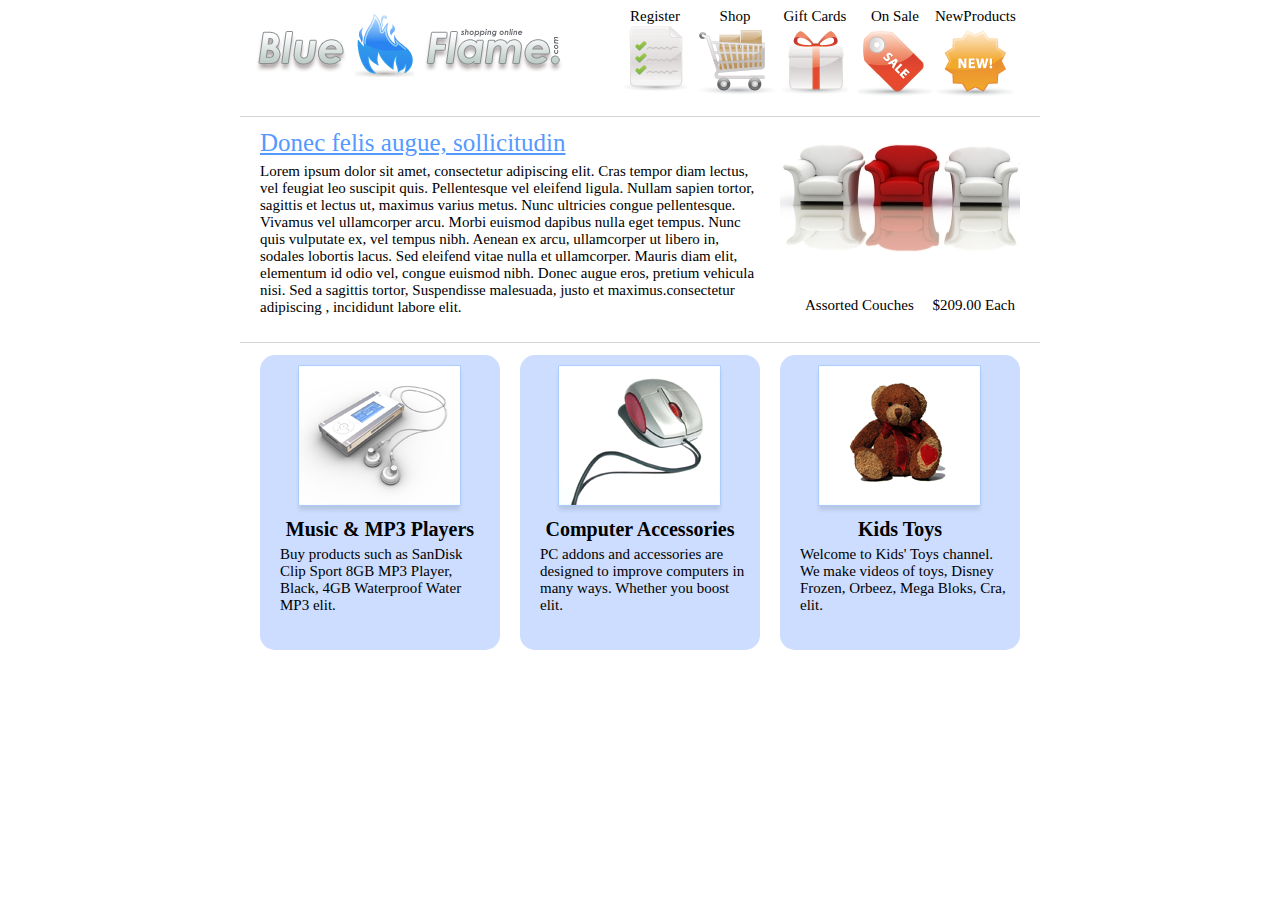
<file: index.html>
﻿<!DOCTYPE html>
<html>
<head>
	<title></title>
	<meta charset="UTF-8">
	<link rel="stylesheet" type="text/css" href="CSS/all.css" />
</head>
<body>
<div class="wrap">
<div class="header">
	<div class="head-left">
	<img src="images/logo.png"/>
	</div>
	<div class="head-right">
	<div class="space">
	Register
	<img src="images/menu-1.png"/>
	</div>
	<div class="space">	
	Shop
	<img src="images/menu-2.png"/>
	</div>
	<div class="space">
	Gift Cards
	<img src="images/menu-3.png"/>
	</div>
	<div class="space">
	On Sale
	<img src="images/menu-4.png"/>
	</div>
	<div class="space">
	NewProducts
	<img src="images/menu-5.png"/>
	</div>
	</div>
</div>
<hr />
  <div class="content">
  	<div class="main1">
    	<div id="line">Donec felis augue,&nbsp;sollicitudin</div>
    	<br /><br />
      	Lorem ipsum dolor sit amet, consectetur adipiscing elit. Cras tempor diam lectus, vel feugiat leo suscipit quis. Pellentesque vel eleifend ligula. Nullam sapien tortor, sagittis et lectus ut, maximus varius metus. Nunc ultricies congue pellentesque. Vivamus vel ullamcorper arcu. Morbi euismod dapibus nulla eget tempus. Nunc quis vulputate ex, vel tempus nibh. Aenean ex arcu, ullamcorper ut libero in, sodales lobortis lacus. Sed eleifend vitae nulla et ullamcorper. Mauris diam elit, elementum id odio vel, congue euismod nibh. Donec augue eros, pretium vehicula nisi. 
      	Sed a sagittis tortor, Suspendisse malesuada, justo et maximus.consectetur adipiscing , incididunt labore elit. 
		</div>
   	
    <div class="main2"><img src="images/demo.png"/><center>Assorted Couches&nbsp;&nbsp;&nbsp;&nbsp;&nbsp;$209.00 Each</center></div>
    <div class="clear"></div>
  </div>
  <hr />
  <div class="footer">

	<div class="sperate"><div class="pic">
  	<img src="images/product-1.png"/>
  	</div>
  	<div class="title">Music & MP3 Players</div>
  	<div class="fonts">
  	 Buy products such as SanDisk Clip Sport 8GB MP3 Player, Black, 4GB Waterproof Water MP3 elit.
  	</div></div>

  	<div class="sperate"><div class="pic">
  	<img src="images/product-2.png"/>
	</div>
	<div class="title">Computer Accessories</div>
	<div class="fonts">PC addons and accessories are designed to improve  computers in many ways. Whether you boost elit.
	</div></div>

  	<div class="sperate"><div class="pic">
  	<img src="images/product-3.png"/>
  	</div>
  	<div class="title">Kids Toys</div>
 	 <div class="fonts">
  	Welcome to Kids' Toys channel. We make videos of toys,  Disney Frozen, Orbeez, Mega Bloks, Cra, elit.
  </div></div>	
  	    </div>
	  </div>
	</body>
</html>
</file>
<file: CSS/all.css>
hr{
  border:0px; 
  height:1px; 
  background-color:#d4d4d4;
}
.wrap{
  width: 800px;
  height:660px;
  margin: 0 auto;
  /*background:#DDDDDD;*/
  background:#FFFFFF;
  font-size: 15px;
/*background: -webkit-linear-gradient(yellow,red);
  background: -o-linear-gradient(yellow,red);
  background: -moz-linear-gradient(yellow,red);
  background: linear-gradient(yellow,red);*/
}
.header{
  width: 800px;
  height:100px;
  text-align: center;
}
.head-left{
  float:left;
  width: 300px;
  height:100px;
  padding-left:15px;
  /*padding-top: 10px;*/
}
.head-right{
  float:right;
  width: 400px;
  height:100px;
  padding-right:25px;
  /*padding-top: 10px;*/
}
.space{
  float:left;
  width:80px;
  height:90px;
}
.content{
  width: 800px;
  height:210px;
}
.main1{
  float:left;
  width:500px;
  height:150px;
  padding-left:20px;
  padding-top: 5px;
}
.main2{
  float:right;
  width: 260px;
  height: 150px;
  padding-top: 10px;
}
.clear{
  clear:both;
}
.footer{
  /*float:left;
  background:#CCDDFF;
  width:800px;
  height:300px;
  margin-bottom: 100px;*/
  width: 800px;
  height:300px;
}
#line{
  text-decoration:underline;
  color:#5599FF ;
  font-size:25px; 
  float: left;
}
.sperate{
  background:#CCDDFF;
  float:left;
  width: 240px;
  height:295px;
  margin-top:5px;  
  margin-left: 20px;
  border-radius:15px; 
}
.pic{
  padding-top:10px;
  padding-left:35px;
}
.title{
  text-align: center;
  font-size:20px; 
  font-weight:bold;
  padding-bottom: 5px;
}
.fonts{
  padding-left:20px;
  padding-right:10px;
  padding-bottom:5px;
}
</file>
